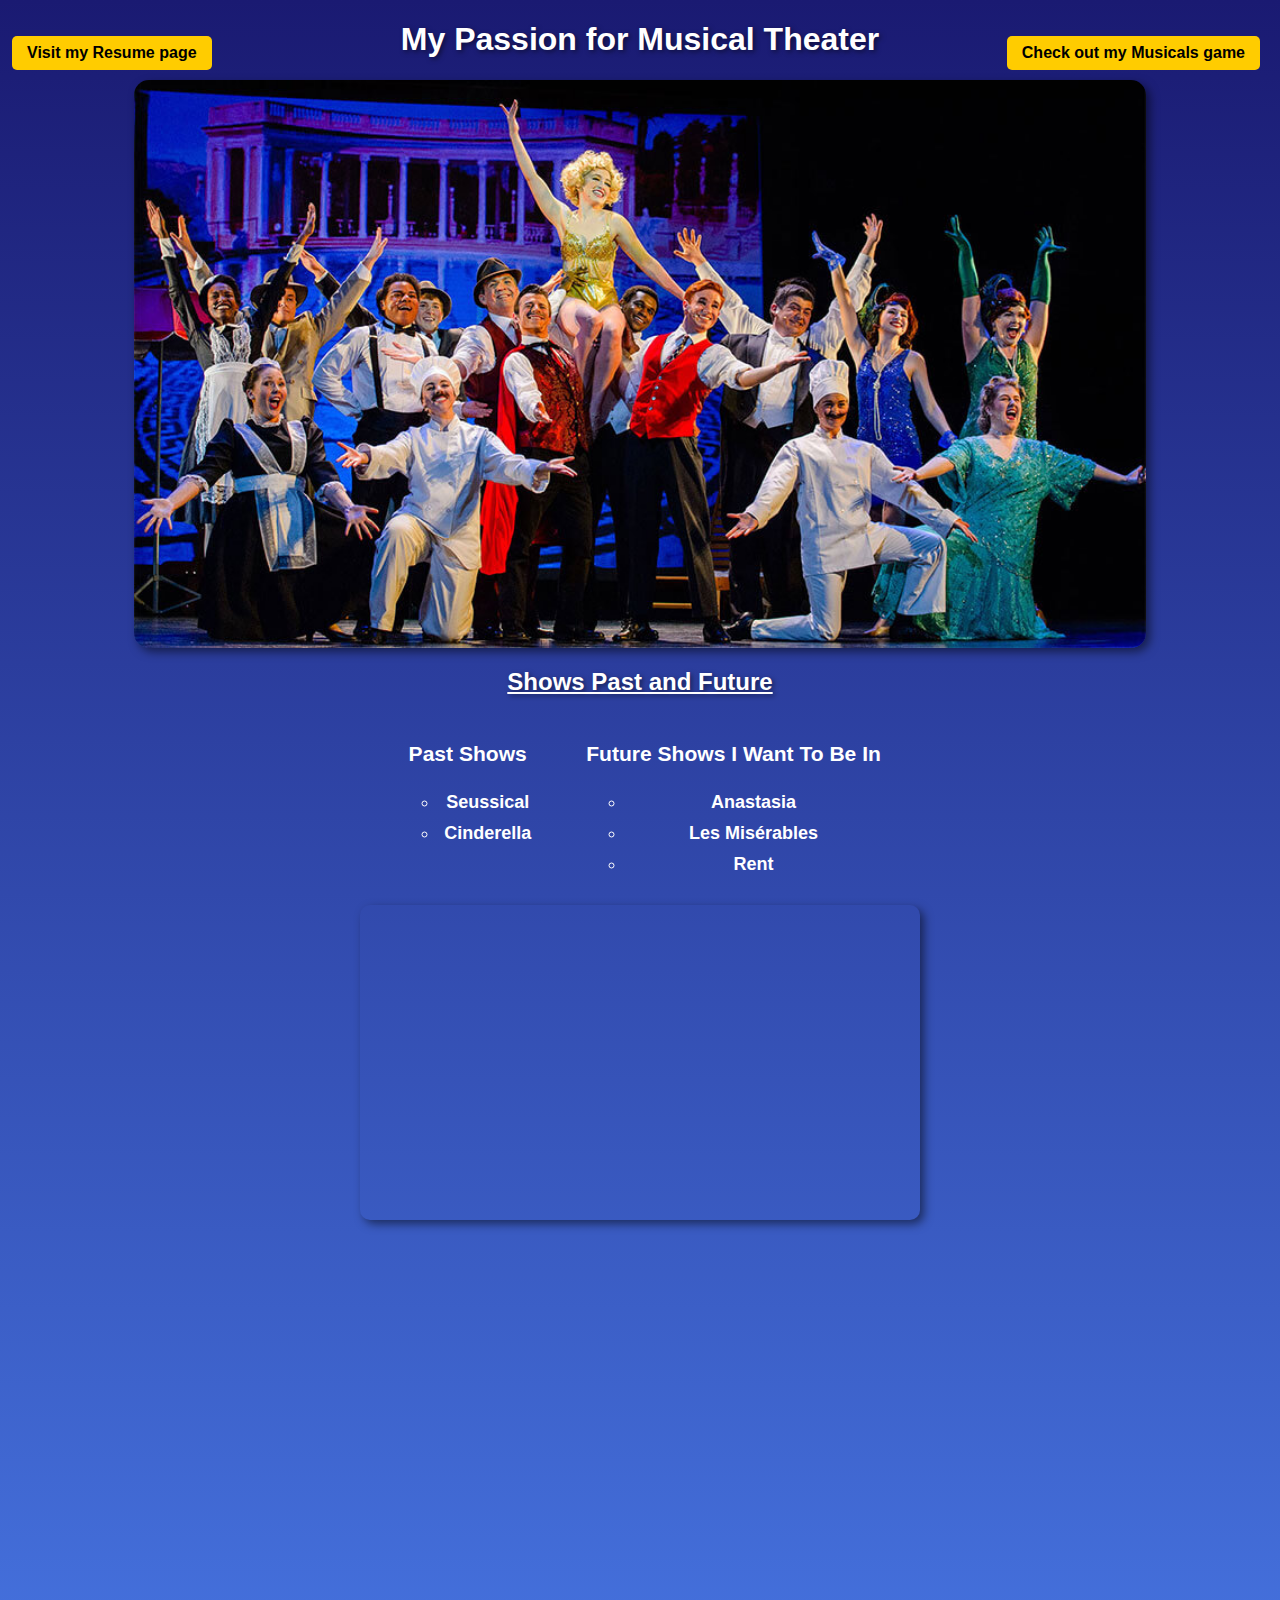
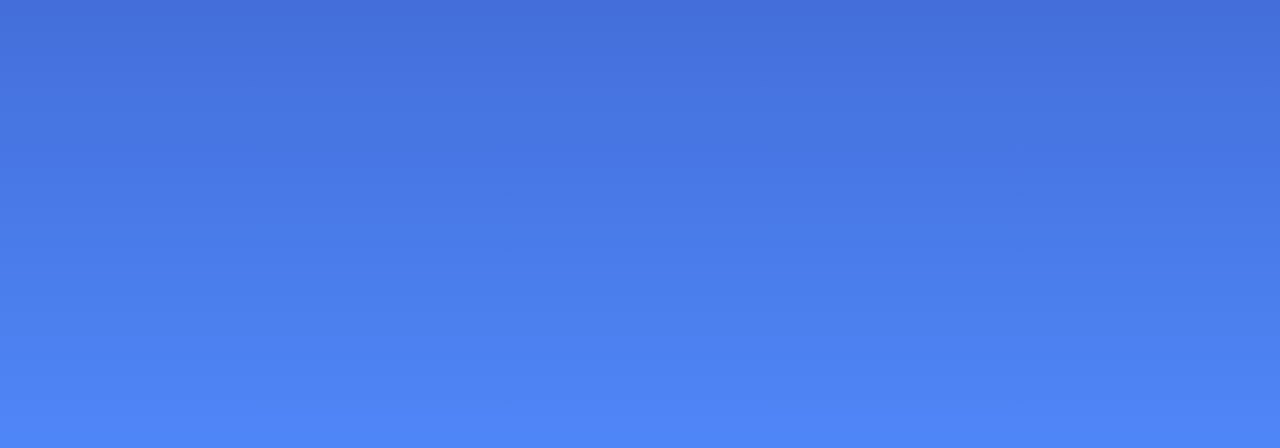
<file: Scratch.html>
<!DOCTYPE html>
<html lang="en">
<head>
    <meta charset="UTF-8" />
    <title>Andrew Larsen - Scratch</title>
    <meta name="viewport" content="width=device-width, initial-scale=1.0">
    <link href="css/Scratch.css" rel="stylesheet" />
</head>
<body>
   <h1>My Passion for Musical Theater</h1>
    
    <!-- Image placed under the title -->
<img src="Musical%20Theater.jpg" alt="A beautiful musical theater scene" width="600">

    <!-- Ordered list containing an unordered list -->
    <h2>Shows Past and Future</h2>
    <ol class="list-container">
    <li>
        <h3>Past Shows</h3>
        <ul>
            <li>Seussical</li>
            <li>Cinderella</li>
        </ul>
    </li>
    <li>
        <h3>Future Shows I Want To Be In</h3>
        <ul>
            <li>Anastasia</li>
            <li>Les Misérables</li>
            <li>Rent</li>
        </ul>
    </li>
</ol>
    
    <!--Youtube Video-->
    <iframe width="560" height="315" 
        src="https://www.youtube-nocookie.com/embed/rpwDZqLfoJU?si=tVkFu3qht6Lo4mo-" 
        title="YouTube video player" frameborder="0"
        allow="accelerometer; autoplay; clipboard-write; 
               encrypted-media; gyroscope; picture-in-picture; 
               web-share" 
        referrerpolicy="strict-origin-when-cross-origin" 
        allowfullscreen>
    </iframe>
    
    <!--Tableau Graph-->

    <div class='tableauPlaceholder' id='viz1745362926117' style='position: relative'>
        <noscript>
            <a href='#'>
                <img alt='Streaming The Most Popular Musicals From West End LIVE 2024' 
                    src='https://public.tableau.com/static/images/St/
                        StreamingTheMostPopularMusicalsFromWestEndLIVE2024/
                        StreamingTheMostPopularMusicalsFromWestEndLIVE2024/1_rss.png'
                    style='border: none' />
            </a>
        </noscript>
        <object class='tableauViz' style='display:none;'>
            <param name='host_url' value='https%3A%2F%2Fpublic.tableau.com%2F' />
            <param name='embed_code_version' value='3' />
            <param name='site_root' value='' />
            <param name='name' value='StreamingTheMostPopularMusicalsFromWestEndLIVE2024/
                StreamingTheMostPopularMusicalsFromWestEndLIVE2024' />
            <param name='tabs' value='no' />
            <param name='toolbar' value='yes' />s
            <param name='static_image' value='https://public.tableau.com/static/images/St/
                StreamingTheMostPopularMusicalsFromWestEndLIVE2024/
                StreamingTheMostPopularMusicalsFromWestEndLIVE2024/1.png' />
            <param name='animate_transition' value='yes' />
            <param name='display_static_image' value='yes' />
            <param name='display_spinner' value='yes' />
            <param name='display_overlay' value='yes' />
            <param name='display_count' value='yes' />
            <param name='language' value='en-US' />
        </object>
    </div>

   <script type='text/javascript'>
    var divElement = document.getElementById('viz1745362926117');
    var vizElement = divElement.getElementsByTagName('object')[0];

    if (divElement.offsetWidth > 800) {
        vizElement.style.width = '800px';
        vizElement.style.height = '662px';
    } else if (divElement.offsetWidth > 500) {
        vizElement.style.width = '800px';
        vizElement.style.height = '662px';
    } else {
        vizElement.style.width = '90%';
        vizElement.style.height = '720px';
    }

    var scriptElement = document.createElement('script');
    scriptElement.src = 'https://public.tableau.com/javascripts/api/viz_v1.js';
    vizElement.parentNode.insertBefore(scriptElement, vizElement);
</script>

  <!--On page Anchor-->  
    <div id="navigation">
    <p><a href="index.html">Visit my Resume page</a></p>
    <p><a href="game.html">Check out my Musicals game</a></p>
</div>
</body>
</html>
</file>
<file: css/Scratch.css>
body {
    background: linear-gradient(to bottom, #1a1a72, #4f86f7); /* Dark blue fading to light blue */
    color: #fff; /* White text for strong contrast */
    font-family: Arial, sans-serif;
}
h1, h2 {
    text-shadow: 2px 2px 5px rgba(0, 0, 0, 0.5); /* Adds subtle depth */
}
h1 {
    text-align: center;
    font-size: 32px;
    color: #fff; /* White text */
    
}
h2 {
    text-align: center;
    text-decoration: underline
}
ol {
    list-style: none;
    padding-left: 0; /* Ensures uniform alignment */
    width: fit-content; /* Prevents extra stretching */
    margin: auto; /* Centers the list */
    text-align: center;
    display: flex; /* Aligns both lists side by side */
    justify-content: center; /* Ensures proper spacing */
    gap: 40px; /* Adds space between the two lists */
}

ol li {
    font-size: 18px;
    font-weight: bold;
    padding: 5px;
}

.column {
    text-align: center;
}

img {
    display: block;
    margin: 20px auto;
    width: 80%;
    border-radius: 15px;
    box-shadow: 4px 4px 10px rgba(0, 0, 0, 0.5);
}
iframe {
    display: block;
    margin: 20px auto;
    border-radius: 10px;
    box-shadow: 4px 4px 10px rgba(0, 0, 0, 0.5);
}
#navigation {
    position: absolute;
    top: 10px;
    right: 10px;
     display: flex;
    justify-content: space-between;
    width: 97.5%; /* Reducing width prevents cutting off edges */
    padding: 10px;
    margin: auto; /* Centers the navigation */
}
#navigation a {
    display: block;
    font-size: 16px;
    color: #333; /* Adjust color as needed */
    text-decoration: none;
    font-weight: bold;
}
#navigation a {
    background-color: #ffcc00; /* Gold for contrast */
    padding: 8px 15px;
    border-radius: 5px;
    text-decoration: none;
    color: black;
    font-weight: bold;
}

.nav-button {
    background-color: #ffcc00;
    padding: 10px 15px;
    border-radius: 5px;
    text-decoration: none;
    font-weight: bold;
    color: black;
}

.left {
    margin-right: auto; /* Pushes to the left */
}

.right {
    margin-left: auto; /* Pushes to the right */
}
.tableauPlaceholder {
    width: 800px;
    height: 800px; /* Ensure it stays square */
    max-width: 90%;
    max-height: 90%;
    margin: 0 auto; /* Centers the chart */
}
</file>
